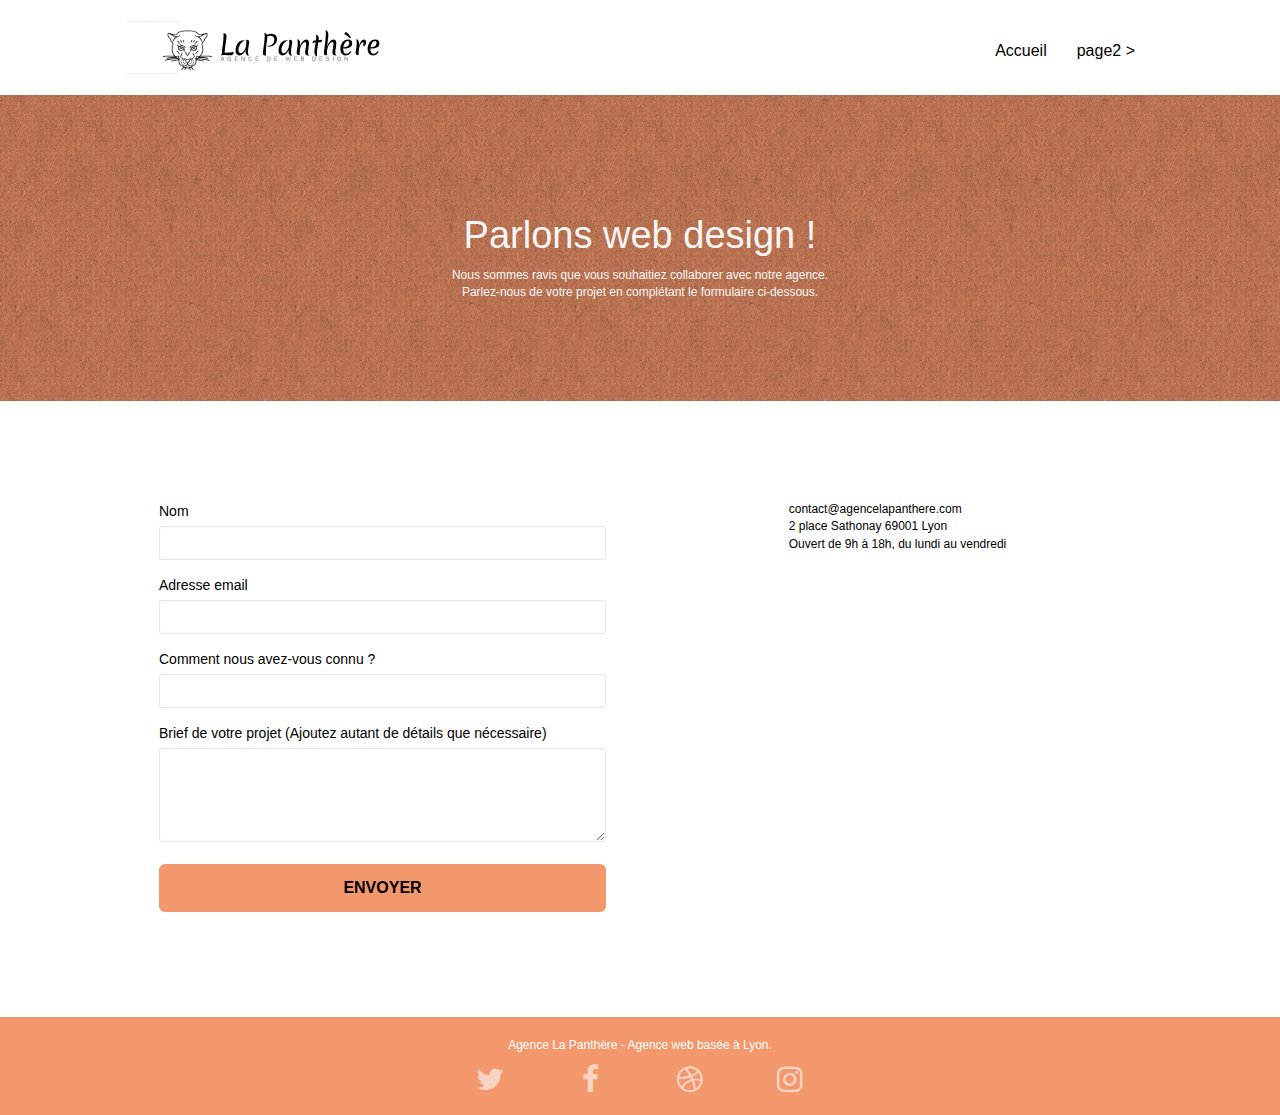
<file: page2.html>
<!doctype html>
<html lang="fr">
<head>
    <meta charset="utf-8">
    <meta name="keywords" content="">
    <meta name="description" content="">
    <meta name="viewport" content="width=device-width, initial-scale=1.0, viewport-fit=cover">
    <link rel="shortcut icon" type="image/png" href="favicon.jpg">
    
	<link rel="stylesheet"  href="./css/bootstrap.css">
	<link rel="stylesheet"  href="style.css">
	<link rel="stylesheet"  href="./css/font-awesome.css">
	<link rel="stylesheet"  href="./css/et-line.min.css">
	
    <title>page2</title>

    
<!-- Analytics -->
 
<!-- Analytics END -->
    
</head>
<body>
<!-- Principal conteneur -->
<div class="page-container">
    
<!-- bloc-0 -->
<div class="bloc bgc-white l-bloc " id="bloc-0">
	<div class="container bloc-sm">

		<nav class="navbar row">
			<div class="navbar-header">
				<div class="keywords" style="color:#cccccc;font-size:1px;">Agence web à paris, stratégie web, web design, illustrations, design de site web, site web, web, internet, site internet, site</div>
				<a class="navbar-brand" href="index.html"><img src="img/agence-la-panthere-monochrome.svg" alt="Logo de l'agence La Panthère, Spécialiste du web design à Lyon" height="40" /></a>
				<div class="keywords" style="color:#cccccc;font-size:1px;">Agence web à paris, stratégie web, web design, illustrations, design de site web, site web, web, internet, site internet, site</div>
				<button id="nav-toggle" type="button" class="ui-navbar-toggle navbar-toggle" data-toggle="collapse" data-target=".navbar-1">
					<span class="sr-only">toggle navigation</span><span class="icon-bar"></span><span class="icon-bar"></span><span class="icon-bar"></span>
				</button>
			</div>
			<div class="collapse navbar-collapse navbar-1 special-dropdown-nav">
				<ul class="site-navigation nav navbar-nav">
					<li>
						<a href="index.html">Accueil</a>
					</li>
					<li>
					</li>
					<li>
						<a href="page2.html">page2 &gt;</a>
					</li>
				</ul>
			</div>
		</nav>
	</div>
</div>
<!-- bloc-0 END -->

<!-- bloc-6 -->
<div class="bloc bg-dots-bg bg-repeat bgc-atomic-tangerine d-bloc bloc-bg-texture texture-paper" id="bloc-6">
	<div class="container bloc-lg">
		<div class="row">
			<div class="col-sm-12">
				<h1 class="text-center hero-bloc-text tc-white">
					Parlons web design !
				</h1>
				<p class="text-center mg-lg tc-white tight-width-whitespace">
					Nous sommes ravis que vous souhaitiez collaborer avec notre agence.<br>
					Parlez-nous de votre projet en complétant le formulaire ci-dessous.
				</p>
			</div>
		</div>
	</div>
</div>
<!-- bloc-6 END -->

<!-- bloc-7 -->
<div class="bloc bgc-white l-bloc" id="bloc-7">
	<div class="container bloc-lg">
		<div class="row">
			<div class="col-sm-6">
				<form id="form_1" novalidate success-msg="Your message has been sent." fail-msg="Sorry it seems that our mail server is not responding, Sorry for the inconvenience!">
					<div class="form-group">
						<label>
							Nom
						</label>
						<input id="name" class="form-control" required />
					</div>
					<div class="form-group">
						<label>
							Adresse email
						</label>
						<input id="email" class="form-control" type="email" required />
					</div>
					<div class="form-group">
						<label>
							Comment nous avez-vous connu ?
						</label>
						<input class="form-control" type="email" required id="input_504" />
					</div>
					<div class="form-group">
						<label>
							Brief de votre projet (Ajoutez autant de détails que nécessaire)<br>
						</label><textarea id="message" class="form-control" rows="4" cols="50" required></textarea>
					</div> 
					<button class="bloc-button btn btn-lg btn-block cta-hero btn-atomic-tangerine" type="submit">
						Envoyer
					</button>
				</form>
			</div>
			<div class="col-sm-6">
				<p>
					contact@agencelapanthere.com<br>2 place Sathonay 69001 Lyon<br>Ouvert de 9h à 18h, du lundi au vendredi<br>
				</p>
			</div>
		</div>
	</div>
</div>
<!-- bloc-7 END -->

<!-- ScrollToTop Button -->
<a class="bloc-button btn btn-d scrollToTop" onclick="scrollToTarget('1')"><span class="fa fa-chevron-up"></span></a>
<!-- ScrollToTop Button END-->


<!-- Footer - bloc-8 -->
<div class="bloc bgc-atomic-tangerine d-bloc" id="bloc-8">
	<div class="container bloc-sm">
		<div class="row">
			<div class="col-sm-12">
				<p class="text-center white">
					Agence La Panthère - Agence web basée à Lyon.<br>
				</p>
				<div class="row row-no-gutters social">
					<div class="col-sm-3">
						<div class="text-center">
							<a class="social" href="index.html"><span class="fa fa-twitter icon-md"></span></a>
						</div>
					</div>
					<div class="col-sm-3">
						<div class="text-center">
							<a class="social" href="index.html"><span class="fa fa-facebook icon-md"></span></a>
						</div>
					</div>
					<div class="col-sm-3">
						<div class="text-center">
							<a class="social" href="index.html"><span class="fa fa-dribbble icon-md"></span></a>
						</div>
					</div>
					<div class="col-sm-3">
						<div class="text-center">
							<a class="social" href="index.html"><span class="fa fa-instagram icon-md"></span></a>
						</div>
					</div>
				</div>
			</div>
		</div>
	</div>
</div>
<!-- Footer - bloc-8 END -->

</div>
<!-- Principal conteneur END -->
<script src="./js/jquery-2.1.0.js"></script>
<script src="./js/bootstrap.js"></script>
<script src="./js/blocs.min.js"></script>
<script src="./js/jqBootstrapValidation.js"></script>
<script src="./js/formHandler.js"></script>   

</body>
</html>
</file>
<file: style.css>
body {
    margin: 0;
    padding: 0;
    background: #FFF;
    overflow-x: hidden;
    -webkit-font-smoothing: antialiased;
    -moz-osx-font-smoothing: grayscale;
}

a,
button {
    transition: all .3s ease-in-out;
    outline: none!important;
}

a:hover {
    text-decoration: none;
    cursor: pointer;
}

#page-loading-blocs-notifaction {
    position: fixed;
    top: 0;
    bottom: 0;
    width: 100%;
    z-index: 100000;
    background: #FFFFFF url("img/pageload-spinner.gif") no-repeat center center;
}

.bloc {
    width: 100%;
    clear: both;
    background: 50% 50% no-repeat;
    padding: 0 50px;
    -webkit-background-size: cover;
    -moz-background-size: cover;
    -o-background-size: cover;
    background-size: cover;
    position: relative;
}

.bloc .container {
    padding-left: 0;
    padding-right: 0;
}

.bloc-lg {
    padding: 100px 50px;
}

.bloc-md {
    padding: 50px;
}

.bloc-sm {
    padding: 20px 50px;
}

.bg-center,
.bg-l-edge,
.bg-r-edge,
.bg-t-edge,
.bg-b-edge,
.bg-tl-edge,
.bg-bl-edge,
.bg-tr-edge,
.bg-br-edge,
.bg-repeat {
    -webkit-background-size: auto!important;
    -moz-background-size: auto!important;
    -o-background-size: auto!important;
    background-size: auto!important;
}

.bg-repeat {
    background: repeat;
}

.bg-t-edge {
    background: top no-repeat;
}

.bloc-bg-texture::before {
    content: "";
    background-size: 2px 2px;
    position: absolute;
    top: 0;
    bottom: 0;
    left: 0;
    right: 0;
}

.texture-paper::before {
    background: url("img/texture-paper.webp");
    background-size: 280px 280px;
}

.b-parallax {
    background-attachment: fixed;
}

.d-bloc {
    color: rgba(255, 255, 255, .7);
}

.d-bloc button:hover {
    color: rgba(255, 255, 255, .9);
}

.d-bloc .icon-round,
.d-bloc .icon-square,
.d-bloc .icon-rounded,
.d-bloc .icon-semi-rounded-a,
.d-bloc .icon-semi-rounded-b {
    border-color: rgba(255, 255, 255, .9);
}

.d-bloc .divider-h span {
    border-color: rgba(255, 255, 255, .2);
}

.d-bloc .a-btn,
.d-bloc .navbar a,
.d-bloc .navbar-brand,
.d-bloc a .icon-sm,
.d-bloc a .icon-md,
.d-bloc a .icon-lg,
.d-bloc a .icon-xl,
.d-bloc h1 a,
.d-bloc h2 a,
.d-bloc h3 a,
.d-bloc h4 a,
.d-bloc h5 a,
.d-bloc h6 a,
.d-bloc p a {
    color: rgba(255, 255, 255, .6);
}

.d-bloc .a-btn:hover,
.d-bloc .navbar a:hover,
.d-bloc .navbar-brand:hover,
.d-bloc a:hover .icon-sm,
.d-bloc a:hover .icon-md,
.d-bloc a:hover .icon-lg,
.d-bloc a:hover .icon-xl,
.d-bloc h1 a:hover,
.d-bloc h2 a:hover,
.d-bloc h3 a:hover,
.d-bloc h4 a:hover,
.d-bloc h5 a:hover,
.d-bloc h6 a:hover,
.d-bloc p a:hover {
    color: rgba(255, 255, 255, 1);
}

.d-bloc .navbar-toggle .icon-bar {
    background: rgba(255, 255, 255, 1);
}

.d-bloc .btn-wire,
.d-bloc .btn-wire:hover {
    color: rgba(255, 255, 255, 1);
    border-color: rgba(255, 255, 255, 1);
}

.d-bloc .panel {
    color: rgba(0, 0, 0, .5);
}

.d-bloc .panel button:hover {
    color: rgba(0, 0, 0, .7);
}

.d-bloc .panel icon {
    border-color: rgba(0, 0, 0, .7);
}

.d-bloc .panel .divider-h span {
    border-color: rgba(0, 0, 0, .1);
}

.d-bloc .panel .a-btn {
    color: rgba(0, 0, 0, .6);
}

.d-bloc .panel .a-btn:hover {
    color: rgba(0, 0, 0, 1);
}

.d-bloc .panel .btn-wire,
.d-bloc .panel .btn-wire:hover {
    color: rgba(0, 0, 0, .7);
    border-color: rgba(0, 0, 0, .3);
}

.d-bloc .panel,
.l-bloc {
    color: rgba(0, 0, 0, .5);
}

.d-bloc .panel button:hover,
.l-bloc button:hover {
    color: rgba(0, 0, 0, .7);
}

.l-bloc .icon-round,
.l-bloc .icon-square,
.l-bloc .icon-rounded,
.l-bloc .icon-semi-rounded-a,
.l-bloc .icon-semi-rounded-b {
    border-color: rgba(0, 0, 0, .7);
}

.d-bloc .panel .divider-h span,
.l-bloc .divider-h span {
    border-color: rgba(0, 0, 0, .1);
}

.d-bloc .panel .a-btn,
.l-bloc .a-btn,
.l-bloc .navbar a,
.l-bloc .navbar-brand,
.l-bloc a .icon-sm,
.l-bloc a .icon-md,
.l-bloc a .icon-lg,
.l-bloc a .icon-xl,
.l-bloc h1 a,
.l-bloc h2 a,
.l-bloc h3 a,
.l-bloc h4 a,
.l-bloc h5 a,
.l-bloc h6 a,
.l-bloc p a {
    color: rgba(0, 0, 0, .6);
}

.d-bloc .panel .a-btn:hover,
.l-bloc .a-btn:hover,
.l-bloc .navbar a:hover,
.l-bloc .navbar-brand:hover,
.l-bloc a:hover .icon-sm,
.l-bloc a:hover .icon-md,
.l-bloc a:hover .icon-lg,
.l-bloc a:hover .icon-xl,
.l-bloc h1 a:hover,
.l-bloc h2 a:hover,
.l-bloc h3 a:hover,
.l-bloc h4 a:hover,
.l-bloc h5 a:hover,
.l-bloc h6 a:hover,
.l-bloc p a:hover {
    color: rgba(0, 0, 0, 1);
}

.l-bloc .navbar-toggle .icon-bar {
    color: rgba(0, 0, 0, .6);
}

.d-bloc .panel .btn-wire,
.d-bloc .panel .btn-wire:hover,
.l-bloc .btn-wire,
.l-bloc .btn-wire:hover {
    color: rgba(0, 0, 0, .7);
    border-color: rgba(0, 0, 0, .3);
}

.voffset {
    margin-top: 30px;
}

.voffset-lg {
    margin-top: 80px;
}

.row-no-gutters {
    margin-right: 0;
    margin-left: 0;
}

.row.row-no-gutters > [class^="col-"],
.row.row-no-gutters > [class*=" col-"] {
    padding-right: 0;
    padding-left: 0;
}

#bloc-1-hero h1 {
    font-size: 32px;
}

.navbar {
    margin-bottom: 0;
    z-index: 1;
}

.navbar-brand {
    height: auto;
    padding: 3px 15px;
    font-size: 25px;
    font-weight: normal;
    font-weight: 600;
    line-height: 44px;
}

.navbar-brand img {
    max-height: 200px;
    margin: 0 5px 0 0;
    display: inline;
}

.navbar-brand img[src$=svg] {
    min-width: 100px;
}

.nav-center .navbar-brand img {
    margin: 0;
}

.navbar .nav {
    padding-top: 2px;
    margin-right: -16px;
    float: right;
    z-index: 1;
}

.nav > li {
    float: left;
    margin-top: 4px;
    font-size: 16px;
}

.navbar-nav .open .dropdown-menu > li > a {
    text-align: inherit;
}

.nav > li a:hover,
.nav > li a:focus {
    background: transparent;
}

.navbar-toggle {
    margin: 10px 10px 0 0;
    border: 0px;
}

.navbar-toggle:hover {
    background: transparent!important;
}

.navbar-toggle .icon-bar {
    background-color: rgba(0, 0, 0, .5);
    width: 26px;
}

.nav-invert .navbar .nav {
    float: left;
}

.nav-invert .navbar-header,
.nav-invert .navbar-brand {
    float: right;
    position: relative;
    z-index: 2;
}

@media (min-width: 768px) {
    .site-navigation {
        position: absolute;
        top: 50%;
        right: 20px;
        transform: translate(0, -50%);
        -webkit-transform: translateY(-50%);
    }
    .nav > li .dropdown-menu a,
    .nav > li .dropdown-menu a:hover {
        color: #484848;
    }
    .nav-invert .site-navigation {
        left: 0;
        right: 0;
    }
    .nav-center {
        text-align: center;
    }
    .nav-center .navbar-header {
        width: 100%;
    }
    .nav-center .navbar-header,
    .nav-center .navbar-brand,
    .nav-center .nav > li {
        float: none;
        display: inline-block;
    }
    .nav-center .site-navigation {
        position: relative;
        width: 100%;
        right: 0;
        margin-right: 0px;
        margin-top: 20px;
    }
    .nav-center.mini-nav .navbar-toggle {
        float: none;
        margin: 10px auto 0;
    }
}

.nav > li > .dropdown a {
    background: none!important;
    display: block;
    padding: 14px 15px;
}

nav .caret {
    margin: 0 5px;
}

.dropdown-menu .dropdown-menu {
    top: -8px;
    left: 100%;
}

.dropdown-menu .dropmenu-flow-right {
    top: 100%;
    left: 0;
    margin-left: -1px;
    border-top-left-radius: 0;
    border-top-right-radius: 0;
}

.dropdown-menu .dropdown span {
    border: 4px solid black;
    border-top-color: transparent;
    border-right-color: transparent;
    border-bottom-color: transparent;
    margin: 6px -5px 0 0!important;
    float: right;
}

.mg-md {
    margin-top: 10px;
    margin-bottom: 20px;
}

.mg-lg {
    margin-top: 10px;
    margin-bottom: 40px;
}

.btn {
    margin: 0 5px 5px 0;
}

.btn.pull-right {
    margin: 0 0 5px 5px;
}

.btn-d,
.btn-d:hover,
.btn-d:focus {
    color: #FFF;
    background: rgba(0, 0, 0, .3);
}

button {
    outline: none!important;
}

.btn-rd {
    border-radius: 40px;
}

.btn-clean {
    border: 1px solid rgba(0, 0, 0, .08);
    border-bottom-color: rgba(0, 0, 0, .1);
    text-shadow: 0 1px 0 rgba(0, 0, 1, .1);
    box-shadow: 0 1px 3px rgba(0, 0, 1, .25), inset 0 1px 0 0 rgba(255, 255, 255, .15);
}

.icon-md {
    font-size: 30px!important;
}

.icon-lg {
    font-size: 60px!important;
}

.sm-shadow {
    text-shadow: 0 1px 2px rgba(0, 0, 0, .3);
}

.panel-sq,
.panel-sq .panel-heading,
.panel-sq .panel-footer {
    border-radius: 0;
}

.panel-rd {
    border-radius: 30px;
}

.panel-rd .panel-heading {
    border-radius: 29px 29px 0 0;
}

.panel-rd .panel-footer {
    border-radius: 0 0 29px 29px;
}

.form-control {
    border-color: rgba(0, 0, 0, .1);
    box-shadow: none;
}

.scrollToTop {
    width: 40px;
    height: 40px;
    position: fixed;
    bottom: 20px;
    right: 20px;
    opacity: 0;
    z-index: 500;
    transition: all .3s ease-in-out;
}

.scrollToTop span {
    margin-top: 6px;
}

.showScrollTop {
    font-size: 14px;
    opacity: 1;
}

a[data-lightbox] {
    position: relative;
    display: block;
    text-align: center;
}

a[data-lightbox]:hover::before {
    content: "+";
    font-family: "HelveticaNeue-Light", "Helvetica Neue Light", "Helvetica Neue", Helvetica, Arial;
    font-size: 32px;
    width: 50px;
    height: 50px;
    margin-left: -25px;
    border-radius: 50%;
    background: rgba(0, 0, 0, .6);
    color: #FFF;
    font-weight: 100;
    z-index: 1;
    position: absolute;
    top: 50%;
    transform: translateY(-50%);
    -webkit-transform: translateY(-50%);
}

a[data-lightbox]:hover img {
    opacity: 0.6;
    -webkit-animation-fill-mode: none;
    animation-fill-mode: none;
}

#lightbox-modal {
    display: flex;
    align-items: center;
}

#lightbox-modal .modal-dialog {
    width: 90%;
    max-width: 900px;
    margin: 0 auto 0;
}

#lightbox-modal .modal-dialog img {
    max-height: 90vh;
    margin: 0 auto;
}

.lightbox-caption {
    padding: 20px;
    color: #FFF;
    background: rgba(0, 0, 0, .5);
    position: absolute;
    left: 15px;
    right: 15px;
    bottom: 5px;
}

.close-lightbox {
    color: #FFF;
    font-size: 30px;
    position: absolute;
    top: 20px;
    right: 20px;
    z-index: 20;
    background: rgba(0, 0, 0, .5);
    border: none;
    line-height: 30px;
    padding: 0 9px 5px;
    opacity: 0.3;
}

.close-lightbox:hover,
.next-lightbox:hover,
.prev-lightbox:hover {
    opacity: 1.0;
    color: #FFF;
}

.next-lightbox,
.prev-lightbox {
    font-size: 20px;
    color: rgba(255, 255, 255, .9);
    background: rgba(0, 0, 0, .5);
    transition: all .2s ease-in-out;
    position: absolute;
    top: 45%;
    z-index: 1;
    opacity: 0.4;
}

.next-lightbox {
    padding: 6px 8px 1px 13px;
    right: 25px;
}

.prev-lightbox {
    padding: 6px 13px 1px 10px;
    left: 25px;
}

.snapshot-lb .modal-body {
    padding-bottom: 45px;
}

.snapshot-lb .lightbox-caption {
    padding: 0;
    color: rgba(0, 0, 0, .5);
    background: none;
}

h1,
h2,
h3,
h4,
h5,
h6,
p,
label,
.btn,
a {
    font-family: "helvetica";
    font-weight: 400;
    color: #000000!important;
}

.container {
    max-width: 1000px;
}

.hero-bloc-text {
    font-size: 38px;
}

.hero-bloc-text-sub {
    font-size: 36px;
}

.statement-bloc-text {
    line-height: 26px;
    font-style: italic;
    font-size: 20px;
    text-align: center;
    font-weight: lighter;
    max-width: 520px;
    margin: auto auto auto auto;
}

p {
    font-size: 12px;
}

.tight-width-whitespace {
    max-width: 600px;
    margin: auto auto auto auto;
}

.h1 {
    font-size: 20px;
    font-family: "Open Sans";
}

.cta-hero {
    margin-top: 22px;
    color: #FFFFFF!important;
    text-transform: uppercase;
    padding: 12px 28px 12px 28px;
    font-size: 16px;
    font-weight: 700;
}

.social {
    max-width: 400px;
    margin: auto auto auto auto;
}

h2 {
    font-size: 22px;
    line-height: 1.4em;
}

h3 {
    font-size: 15px;
    text-transform: uppercase;
    font-weight: 700;
    color: #333333!important;
}

.med-width-whitespace {
    max-width: 800px;
    margin: auto auto auto auto;
    box-shadow: 0px 0px 0px #000000;
}

h1 {
    color: #333333!important;
}

h4 {
    color: #333333!important;
}

.icons {
    margin-bottom: 14px;
    margin-top: 24px;
}

.white {
    color: #FFFFFF!important;
}

.portfolio-thumb {
    margin-bottom: 24px;
}

.portfolio-row {
    margin-bottom: 44px;
    margin-top: 50px;
}

.avatar {
    box-shadow: 0px 4px 9px rgba(0, 0, 0, 0.3);
}

.black-background {
    background-color: rgba(165, 147, 99, 0.7);
    padding: 40px 40px 40px 40px;
}

.bold-link {
    font-weight: 900;
    text-decoration: underline!important;
}

.bgc-white {
    background-color: #FFFFFF;
}

.bgc-dark-slate-blue {
    background-color: #364577;
}

.bgc-atomic-tangerine {
    background-color: #F3976C;
}

.tc-white {
    color: #F5F5F5!important;
}

.btn-atomic-tangerine {
    background: #F3976C;
    color: #000000!important;
}

.btn-atomic-tangerine:hover {
    background: #c27956!important;
    color: #FFFFFF!important;
}

.ltc-white {
    color: #FFFFFF!important;
}

.ltc-white:hover {
    color: #cccccc!important;
}

.ltc-atomic-tangerine {
    color: #F3976C!important;
}

.ltc-atomic-tangerine:hover {
    color: #F3976C!important;
}

.icon-dark-slate-blue {
    color: #364577!important;
    border-color: #364577!important;
}

.bg-dots-bg {
    background-image: url("img/dots-bg.png");
}

.bg-lines-h2-bg {
    background-image: url("img/lines-h2-bg.png");
}

.bg-banniere {
    background-image: url("img/agence-la-panthere.webp");
}

.bg-presentation {
    background-image: url("img/image-de-presentation.webp");
}

@media (max-width: 1024px) {
    .bloc {
        padding-left: 20px;
        padding-right: 20px;
    }
    .bloc.full-width-bloc,
    .bloc-tile-2.full-width-bloc .container,
    .bloc-tile-3.full-width-bloc .container,
    .bloc-tile-4.full-width-bloc .container {
        padding-left: 0;
        padding-right: 0;
    }
}

@media (max-width: 992px) and (min-width: 768px) {
    .navbar .nav {
        max-width: 80%
    }
    .nav-center.navbar .nav {
        max-width: 100%
    }
}

@media only screen and (min-width: 768px) and (max-width: 1024px) and (orientation: landscape) {
    .b-parallax {
        background-attachment: scroll;
    }
}

@media only screen and (min-width: 1024px) and (max-width: 1366px) and (-webkit-min-device-pixel-ratio: 1.5) {
    .b-parallax {
        background-attachment: scroll;
    }
}

@media (max-width: 991px) {
    .container {
        width: 100%;
    }
    .b-parallax {
        background-attachment: scroll;
    }
    .page-container,
    #hero-bloc {
        overflow-x: hidden;
        position: relative;
    }
    .bloc {
        padding-left: 20px;
        padding-right: 20px;
    }
    .bloc-group,
    .bloc-group .bloc {
        display: block;
        width: 100%;
    }
    .bloc-fill-screen .fill-bloc-top-edge,
    .bloc-fill-screen .fill-bloc-bottom-edge {
        padding: 0 20px;
    }
}

@media (max-width: 767px) {
    .page-container {
        overflow-x: hidden;
        position: relative;
    }
    h1,
    h2,
    h3,
    h4,
    h5,
    h6,
    p,
    #disqus_thread {
        padding-left: 10px!important;
        padding-right: 10px!important;
    }
    .b-parallax {
        background-attachment: scroll;
    }
    .navbar .nav {
        padding-top: 0;
        border-top: 1px solid rgba(0, 0, 0, .2);
        float: none!important;
    }
    .navbar.row {
        margin-left: 0;
        margin-right: 0;
    }
    .site-navigation {
        position: inherit;
        transform: none;
        -webkit-transform: none;
        -ms-transform: none;
    }
    .nav > li {
        margin-top: 0;
        border-bottom: 1px solid rgba(0, 0, 0, .1);
        background: rgba(0, 0, 0, .05);
        text-align: left;
        padding-left: 15px;
        width: 100%;
    }
    .nav > li:hover {
        background: rgba(0, 0, 0, .08);
    }
    .dropdown .dropdown a .caret {
        float: none;
        margin: 5px 0 0 10px!important;
        border: 4px solid black;
        border-bottom-color: transparent;
        border-right-color: transparent;
        border-left-color: transparent;
    }
    #hero-bloc .navbar .nav {
        background: rgba(0, 0, 0, .8);
    }
    #hero-bloc .navbar .nav a {
        color: rgba(255, 255, 255, .6);
    }
    .hero {
        padding: 50px 0;
    }
    .hero-nav {
        left: -1px;
        right: -1px;
    }
    .navbar-collapse {
        padding: 0;
        overflow-x: hidden;
        -webkit-box-shadow: none;
        box-shadow: none;
    }
    .navbar-brand img {
        max-height: 40px;
        width: auto;
    }
    .nav-invert .navbar-header {
        float: none;
        width: 100%;
    }
    .nav-invert .navbar-toggle {
        float: left;
        margin-left: 10px;
    }
    .bloc {
        padding-left: 0;
        padding-right: 0;
    }
    .bloc-xxl,
    .bloc-xl,
    .bloc-lg {
        padding: 40px 0;
    }
    .bloc-sm,
    .bloc-md {
        padding-left: 0;
        padding-right: 0;
    }
    .bloc-tile-2 .container,
    .bloc-tile-3 .container,
    .bloc-tile-4 .container,
    .bloc-fill-screen .fill-bloc-top-edge,
    .bloc-fill-screen .fill-bloc-bottom-edge {
        padding-left: 0;
        padding-right: 0;
    }
    .a-block {
        padding: 0 10px;
    }
    .btn-dwn {
        display: none;
    }
    .voffset {
        margin-top: 5px;
    }
    .voffset-md {
        margin-top: 20px;
    }
    .voffset-lg {
        margin-top: 30px;
    }
    form {
        padding: 5px;
    }
    .close-lightbox {
        display: inline-block;
    }
    .blocsapp-device-iphone5 {
        background-size: 216px 425px;
        padding-top: 60px;
        width: 216px;
        height: 425px;
    }
    .blocsapp-device-iphone5 img {
        width: 180px;
        height: 320px;
    }
}

@media (max-width: 400px) {
    .bloc {
        padding-left: 0;
        padding-right: 0;
    }
}

@media (max-width: 767px) {
    .bloc-mob-center-text {
        text-align: center;
    }
}

/* CORRECTIONS */
.col-sm-6{
    display: flex;
    align-items: center;
    flex-direction: column;
}
img.img-responsive{
    width : 270px;
    height: 270px;
}
.center-block{
    width: 100px;
    height: 100px;
}
img.center-block.image-resize-mode{
    height: 98px;
    width: 98px;
}
@media (max-width : 420px) {
   #bloc-1-hero h1{
    font-size: 26px;
   }
}
@media (max-width : 350px) {
    #bloc-1-hero h1{
        font-size: 24px;
       }
}

.test{
    color : #F3976C !important;
    text-align: center;
}
p.text-center.black.textEnNoir{
    font-size: 16px;
    font-weight: bold;
    color: #000000;
}
.textEnNoir{
    color: #000000;
}
.navbar-brand img{
    height: 40px;
    width: 260px;
}

.testify{
    font-size: 17px;
    font-style: italic;
}
.sousTitre{
    font-size: 16px;
}
</file>
